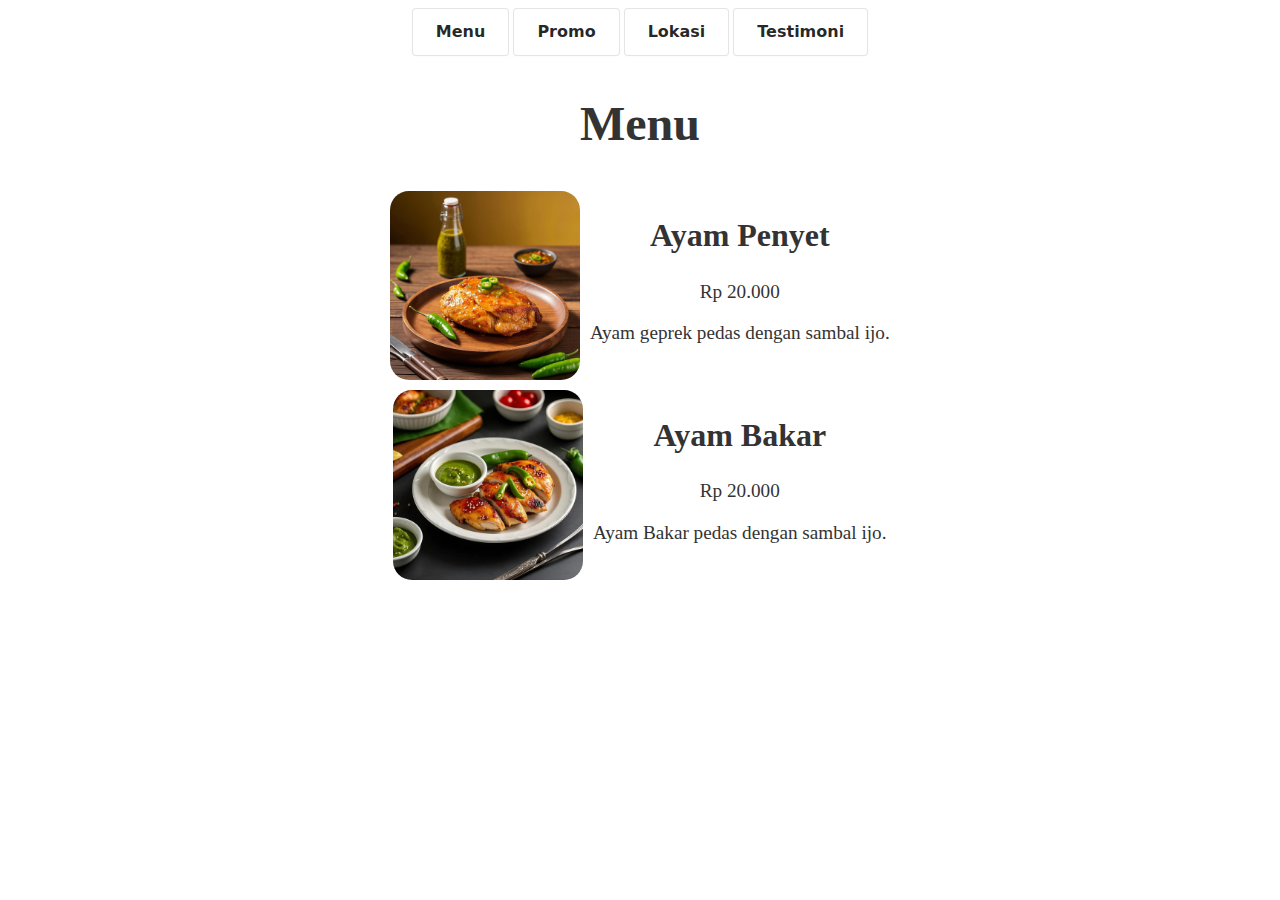
<file: Tabs/index.html>
<!DOCTYPE html>
<html lang="en">
  <head>
    <meta charset="UTF-8" />
    <meta name="viewport" content="width=device-width, initial-scale=1.0" />
    <title>Document</title>
    <link rel="stylesheet" href="app.css" />
  </head>
  <body>
    <div id="container">
      <div id="btn-container">
        <button id="btn-1" class="button-6 btn-tab">Menu</button>
        <button id="btn-2" class="button-6 btn-tab">Promo</button>
        <button id="btn-3" class="button-6 btn-tab">Lokasi</button>
        <button id="btn-4" class="button-6 btn-tab">Testimoni</button>
      </div>
      <div class="tab" id="tab-1">
        <h2>Menu</h2>
        <div id="menu-item">
          <div id="menu-1">
            <img src="/Tabs/img/ayamgoreng.jpeg" alt="" />
            <div>
              <h2>Ayam Penyet</h2>
              <p>Rp 20.000</p>
              <p>Ayam geprek pedas dengan sambal ijo.</p>
            </div>
          </div>
          <div id="menu-2">
            <img src="/Tabs/img/ayambakar.jpeg" alt="" />
            <div>
              <h2>Ayam Bakar</h2>
              <p>Rp 20.000</p>
              <p>Ayam Bakar pedas dengan sambal ijo.</p>
            </div>
          </div>
        </div>
      </div>
      <div class="tab hide" id="tab-2">
        <h2>Tab 2</h2>
        <p>
          Lorem ipsum dolor sit amet consectetur adipisicing elit. Ullam sed
          quam aspernatur libero velit. Sint id quae a delectus corrupti!
        </p>
      </div>
      <div class="tab hide" id="tab-3">
        <h2>Tab 3</h2>
        <p>
          Lorem ipsum dolor sit amet consectetur adipisicing elit. Ullam sed
          quam aspernatur libero velit. Sint id quae a delectus corrupti!
        </p>
      </div>
      <div class="tab hide" id="tab-4">
        <h2>Tab 4</h2>
        <p>
          Lorem ipsum dolor sit amet consectetur adipisicing elit. Ullam sed
          quam aspernatur libero velit. Sint id quae a delectus corrupti!
        </p>
      </div>
    </div>

    <script src="app.js"></script>
  </body>
</html>
</file>
<file: Tabs/app.css>
.hide {
  display: none;
}

.tab {
  text-align: center;
}

.tab h2 {
  font-size: 3rem;
  font-weight: 700;
  color: #333;
}

#menu-item {
  display: flex;
  justify-content: center;
  gap: 10px;
  margin-top: 20px;
  flex-direction: column;
}

#container {
  display: flex;
  justify-content: center;
  align-items: center;
  flex-direction: column;
}

#menu-1 img,
#menu-2 img {
  width: 15%;
  height: auto;
  border-radius: 10%;
}

#menu-1,
#menu-2 {
  justify-content: center;
  display: flex;
  gap: 10px;
}

#menu-1 h2,
#menu-2 h2 {
  font-size: 2rem;
  font-weight: 700;
  color: #333;
}

#menu-1 p,
#menu-2 p {
  font-size: 1.2rem;
  color: #333;
}

/* Button */
.button-6 {
  align-items: center;
  background-color: #ffffff;
  border: 1px solid rgba(0, 0, 0, 0.1);
  border-radius: 0.25rem;
  box-shadow: rgba(0, 0, 0, 0.02) 0 1px 3px 0;
  box-sizing: border-box;
  color: rgba(0, 0, 0, 0.85);
  cursor: pointer;
  display: inline-flex;
  font-family: system-ui, -apple-system, system-ui, "Helvetica Neue", Helvetica,
    Arial, sans-serif;
  font-size: 16px;
  font-weight: 600;
  justify-content: center;
  line-height: 1.25;
  margin: 0;
  min-height: 3rem;
  padding: calc(0.875rem - 1px) calc(1.5rem - 1px);
  position: relative;
  text-decoration: none;
  transition: all 250ms;
  user-select: none;
  -webkit-user-select: none;
  touch-action: manipulation;
  vertical-align: baseline;
  width: auto;
}

.button-6:hover,
.button-6:focus {
  border-color: rgba(0, 0, 0, 0.15);
  box-shadow: rgba(0, 0, 0, 0.1) 0 4px 12px;
  color: rgba(0, 0, 0, 0.65);
}

.button-6:hover {
  transform: translateY(-1px);
}

.button-6:active {
  background-color: #f0f0f1;
  border-color: rgba(0, 0, 0, 0.15);
  box-shadow: rgba(0, 0, 0, 0.06) 0 2px 4px;
  color: rgba(0, 0, 0, 0.65);
  transform: translateY(0);
}
</file>
